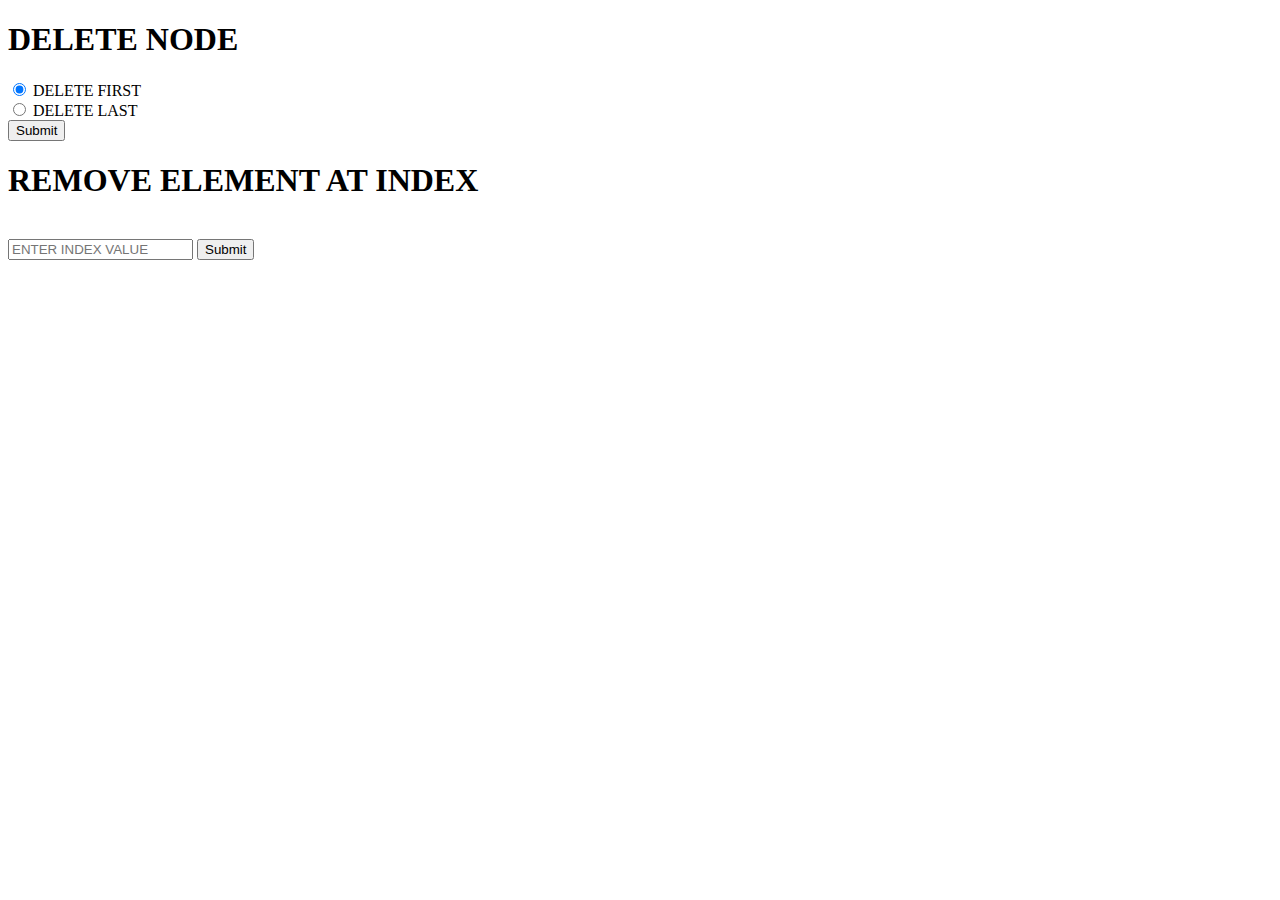
<file: templates/delete.html>
<!DOCTYPE html>
<html lang="en">

<head>
    <meta charset="UTF-8">
    <meta http-equiv="X-UA-Compatible" content="IE=edge">
    <meta name="viewport" content="width=device-width, initial-scale=1.0">
    <link href="https://cdn.jsdelivr.net/npm/bootstrap@5.0.0-beta3/dist/css/bootstrap.min.css" rel="stylesheet"
        integrity="sha384-eOJMYsd53ii+scO/bJGFsiCZc+5NDVN2yr8+0RDqr0Ql0h+rP48ckxlpbzKgwra6" crossorigin="anonymous">
    <title>Input</title>
</head>

<body>
    <form action="/delete_val" method="POST" class="bg-light m-3">
        <!-- <div class="form-group">
            <label for="exampleInputEmail1">Email address</label>
            <input type="email" class="form-control" id="exampleInputEmail1" aria-describedby="emailHelp"
                placeholder="ENTER NODE VALUE">
            
        </div> -->
        <div class="form-group bg-info clearfix m-2">
            <label for="exampleInputEmail1" class="text-white text-center">
                <h1 class="text-white text-center">DELETE NODE</h1>
            </label>
        
        </div>
        <div class="inline m-1">
            <div class="form-check d-inline-block m-1">
                <input class="form-check-input m-2" type="radio" name="exampleRadios" id="exampleRadios1" value="option1"
                    checked>
                <label class="form-check-label m-2" for="exampleRadios1">
                    DELETE FIRST
                </label>
            </div>
            <div class="form-check d-inline-block m-2">
                <input class="form-check-input m-2 " type="radio" name="exampleRadios" id="exampleRadios2" value="option2">
                <label class="form-check-label m-2" for="exampleRadios2">
                    DELETE LAST
                </label>
            </div>
        </div>
        <!-- <div class="form-check" >
            <input class="form-check-input" type="radio" name="exampleRadios" id="exampleRadios1" value="option1"
                checked>
            <label class="form-check-label" for="exampleRadios1">
                DELETE FIRST
            </label>
        </div>
        <div class="form-check">
            <input class="form-check-input" type="radio" name="exampleRadios" id="exampleRadios2" value="option2">
            <label class="form-check-label" for="exampleRadios2">
                DELETE LAST
            </label>
        </div> -->
        <button type="submit" class="btn btn-primary">Submit</button>
    </form>

    <form action="/delete_at" method="POST" class="bg-light m-3">

        <div class="form-group bg-info clearfix m-2">
            <label for="exampleInputEmail1" class="text-white text-center">
                <h1 class="text-white text-center">REMOVE ELEMENT AT INDEX</h1>
            </label>

            </div>
            <br>

            <input type="text" class="form-control bg-light text-dark" id="pos" name="pos" aria-describedby="emailHelp"
                placeholder="ENTER INDEX VALUE">
        
        
        <!-- <div class="form-group">
            <label for="pos"> REMOVE ELEMENT AT INDEX </label>
            
        </div> -->
    
        
        <button type="submit" class="btn btn-primary  m-2">Submit</button>
    
    </form>




    <script src="https://cdn.jsdelivr.net/npm/bootstrap@5.0.0-beta3/dist/js/bootstrap.bundle.min.js"
        integrity="sha384-JEW9xMcG8R+pH31jmWH6WWP0WintQrMb4s7ZOdauHnUtxwoG2vI5DkLtS3qm9Ekf"
        crossorigin="anonymous"></script>
</body>

</html>
</file>
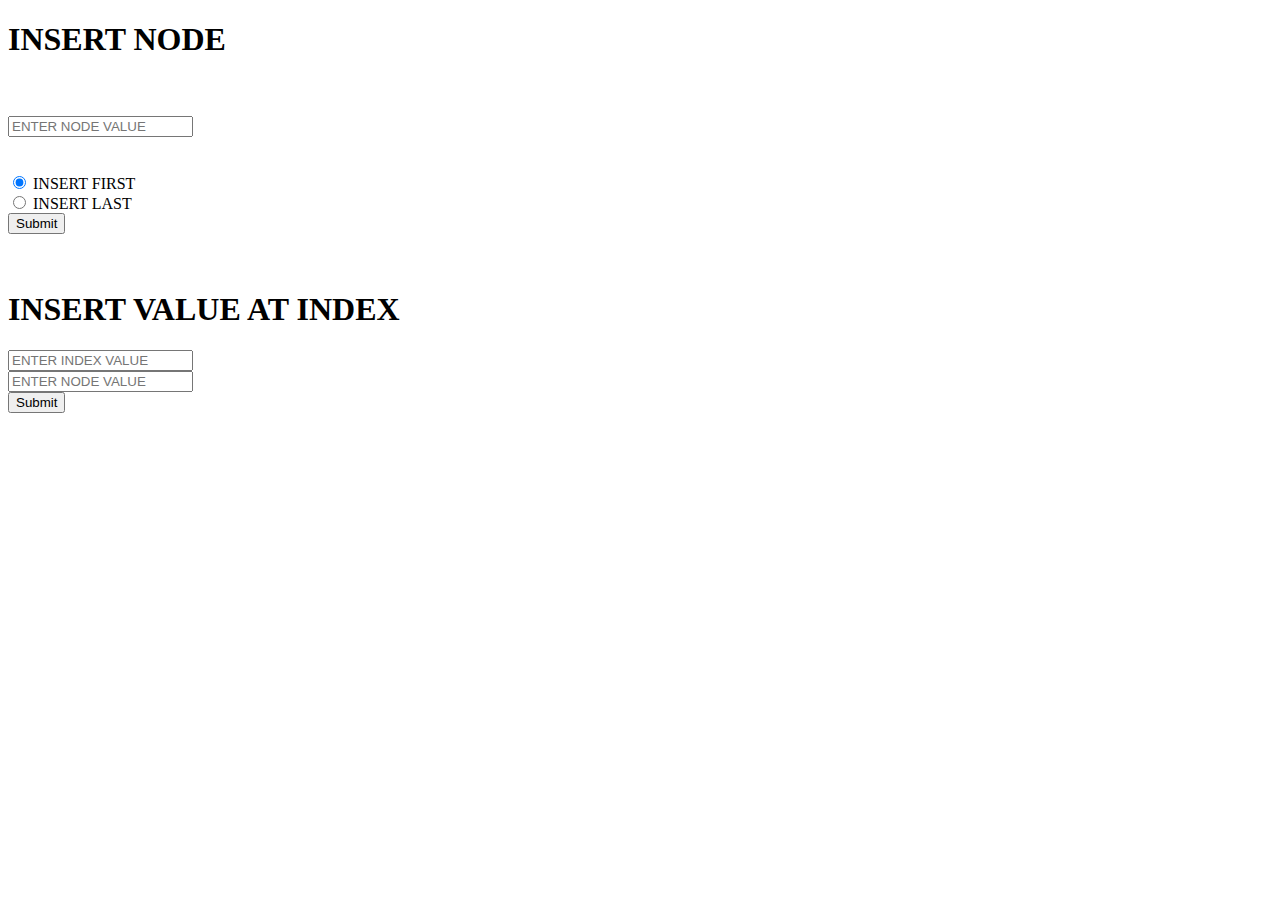
<file: templates/input_form.html>
<!DOCTYPE html>
<html lang="en">
<head>
    <meta charset="UTF-8">
    <meta http-equiv="X-UA-Compatible" content="IE=edge">
    <meta name="viewport" content="width=device-width, initial-scale=1.0">
    <link href="https://cdn.jsdelivr.net/npm/bootstrap@5.0.0-beta3/dist/css/bootstrap.min.css" rel="stylesheet"
        integrity="sha384-eOJMYsd53ii+scO/bJGFsiCZc+5NDVN2yr8+0RDqr0Ql0h+rP48ckxlpbzKgwra6" crossorigin="anonymous">
    <title>Input</title>
</head>
<body >
    <div class="m-6">
    <form action="/insert_val" method="POST" class="border border-primary m-3">
        <div class="form-group bg-info clearfix m-2">
            <label for="exampleInputEmail1" class="text-white text-center"><h1 class="text-white text-center">INSERT NODE</h1></label>

                </div>

            <br>
            <br>
            <div class="m-3">
            <input type="text" class="form-control border border-primary bg-light text-dark m-2" id="exampleInputEmail1" name="node"  aria-describedby="emailHelp"
                placeholder="ENTER NODE VALUE">
                </div>
        <br>
        <br>

        <div class="inline m-1">
        <div class="form-check d-inline-block m-1">
            <input class="form-check-input m-2" type="radio" name="exampleRadios" id="exampleRadios1" value="option1" checked>
            <label class="form-check-label m-2" for="exampleRadios1">
                INSERT FIRST
            </label>
        </div>
        <div class="form-check d-inline-block m-2">
            <input class="form-check-input m-2 " type="radio" name="exampleRadios" id="exampleRadios2" value="option2">
            <label class="form-check-label m-2" for="exampleRadios2">
                INSERT LAST
            </label>
        </div>
        </div>
        
        <button type="submit" class="btn btn-primary m-2">Submit</button>
    </form>

    <br><br>
    <form action="/insert_at" method="POST" class="border border-primary m-3">
        
        <div class="form-group bg-info clearfix m-2">
            <label for="exampleInputEmail1" class="text-white text-center">
                <h1 class="text-white text-center">INSERT VALUE AT INDEX</h1>
            </label>
        
        </div><!-- <div class="form-group class="form-group bg-info clearfix "">
        <label for="pos" class="m-2"> INSERT VALUE AT INDEX</label>
        </div> -->
        <div class="form-group m-3">
        <input type="text" class="form-control m-2 bg-light text-dark" id="pos" name="pos" aria-describedby="emailHelp"
            placeholder="ENTER INDEX VALUE">
        
            </div>
        <div class="form-group m-3">
        
                

        <input type="text" class="form-control m-2 bg-light text-dark" id="val" name="val" aria-describedby="emailHelp"
            placeholder="ENTER NODE VALUE">

        </div>
        <button type="submit" class="btn btn-primary m-2">Submit</button>

    </form>

</div>


    <script src="https://cdn.jsdelivr.net/npm/bootstrap@5.0.0-beta3/dist/js/bootstrap.bundle.min.js"
        integrity="sha384-JEW9xMcG8R+pH31jmWH6WWP0WintQrMb4s7ZOdauHnUtxwoG2vI5DkLtS3qm9Ekf"
        crossorigin="anonymous"></script>
</body>
</html>
</file>
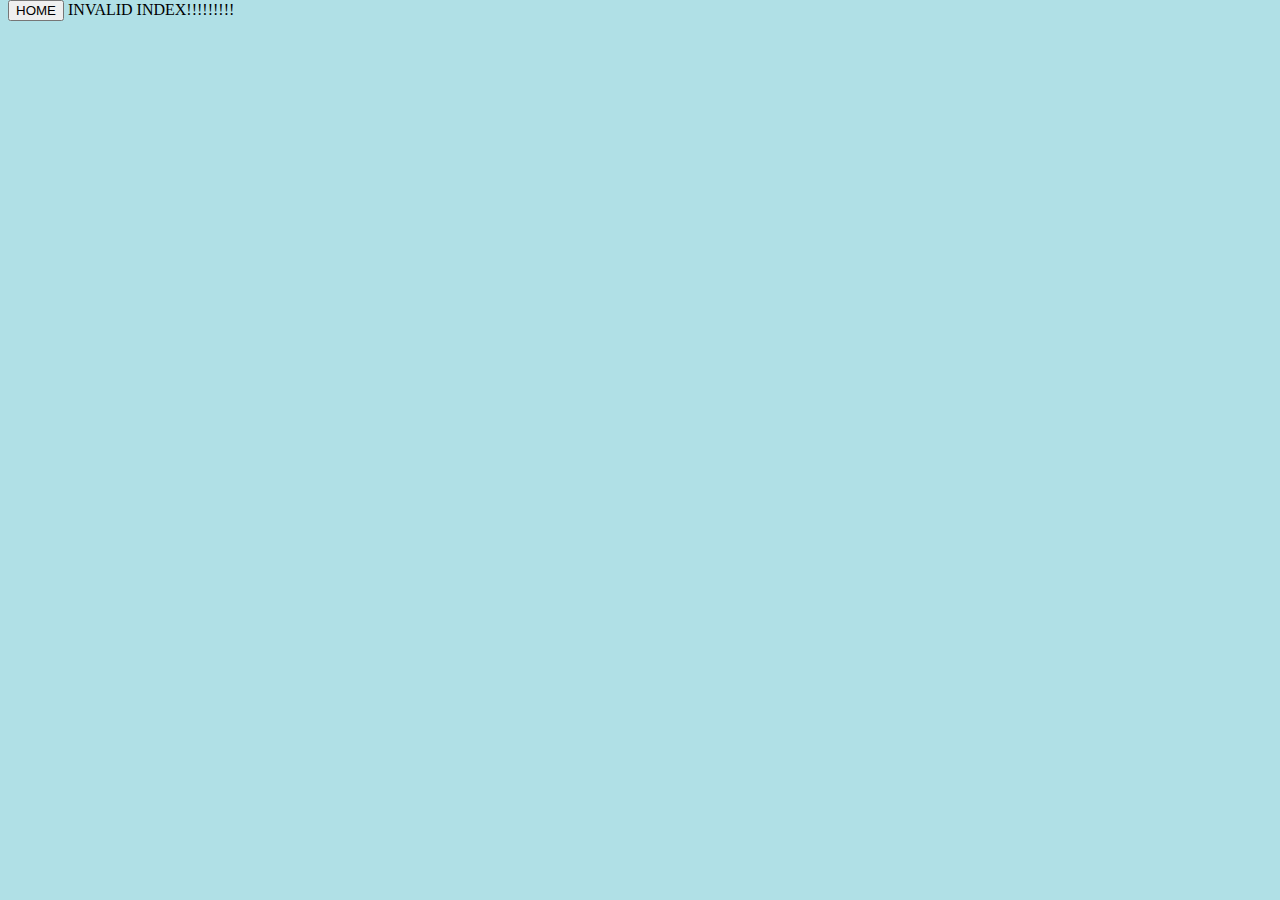
<file: templates/invalid.html>
<!DOCTYPE html>
<html lang="en">
<head>
    <meta charset="UTF-8">
    <meta http-equiv="X-UA-Compatible" content="IE=edge">
    <meta name="viewport" content="width=device-width, initial-scale=1.0">
    <link href="https://cdn.jsdelivr.net/npm/bootstrap@5.0.0-beta3/dist/css/bootstrap.min.css" rel="stylesheet"
        integrity="sha384-eOJMYsd53ii+scO/bJGFsiCZc+5NDVN2yr8+0RDqr0Ql0h+rP48ckxlpbzKgwra6" crossorigin="anonymous">
    <title>Document</title>
</head>
<body style="background-color:powderblue;display: inline;"> 

    <a href="/"><button type="button" class="btn btn-success float-right m-4">HOME</button></a>

    <label for="invalid" class="bg-danger text-white" >INVALID INDEX!!!!!!!!!</label>

    <script src="https://cdn.jsdelivr.net/npm/bootstrap@5.0.0-beta3/dist/js/bootstrap.bundle.min.js"
        integrity="sha384-JEW9xMcG8R+pH31jmWH6WWP0WintQrMb4s7ZOdauHnUtxwoG2vI5DkLtS3qm9Ekf"
        crossorigin="anonymous"></script>
</body>
</html>
</file>
